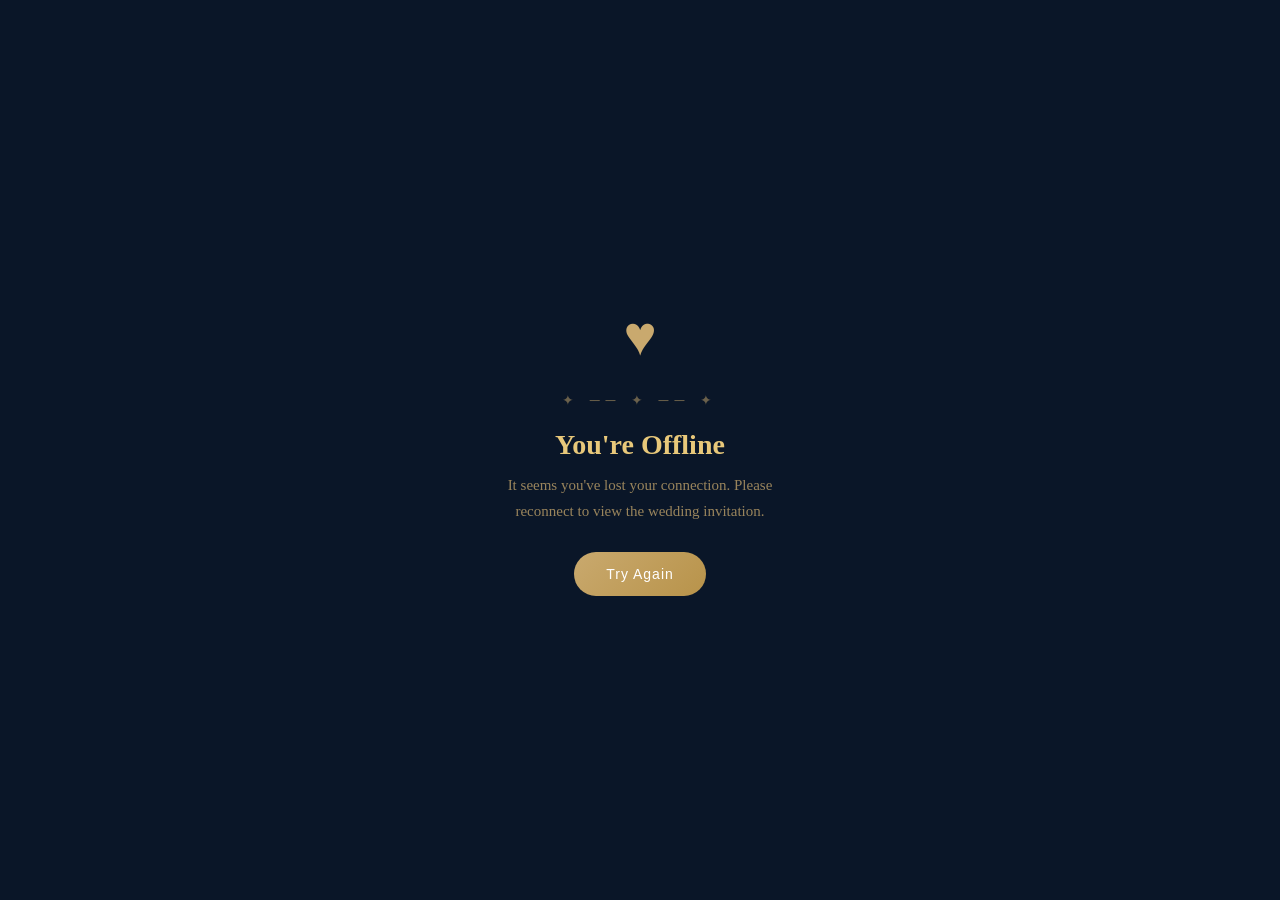
<file: offline.html>
<!DOCTYPE html>
<html lang="en">
<head>
  <meta charset="UTF-8">
  <meta name="viewport" content="width=device-width, initial-scale=1.0">
  <title>Sam & Sofia – Offline</title>
  <style>
    * { box-sizing: border-box; margin: 0; padding: 0; }
    body {
      min-height: 100vh;
      background: #0a1628;
      display: flex; align-items: center; justify-content: center;
      font-family: 'Georgia', serif;
      color: #c9a96e;
      text-align: center;
      padding: 24px;
    }
    .card {
      max-width: 320px;
    }
    .heart { font-size: 56px; margin-bottom: 24px; display: block; animation: beat 1.5s ease-in-out infinite; }
    @keyframes beat {
      0%,100% { transform: scale(1); }
      25%      { transform: scale(1.2); }
      50%      { transform: scale(1); }
      75%      { transform: scale(1.1); }
    }
    h1 { font-size: 28px; margin-bottom: 12px; color: #e8c87a; }
    p  { font-size: 15px; line-height: 1.7; color: rgba(201,169,110,0.75); margin-bottom: 28px; }
    button {
      background: linear-gradient(135deg, #c9a96e, #b8934a);
      color: white;
      border: none;
      padding: 14px 32px;
      border-radius: 30px;
      font-size: 14px;
      cursor: pointer;
      letter-spacing: 1px;
    }
    .ornament { font-size: 14px; letter-spacing: 6px; margin-bottom: 20px; color: rgba(201,169,110,0.5); }
  </style>
</head>
<body>
  <div class="card">
    <span class="heart">♥</span>
    <div class="ornament">✦ ── ✦ ── ✦</div>
    <h1>You're Offline</h1>
    <p>It seems you've lost your connection. Please reconnect to view the wedding invitation.</p>
    <button onclick="window.location.reload()">Try Again</button>
  </div>
</body>
</html>
</file>
